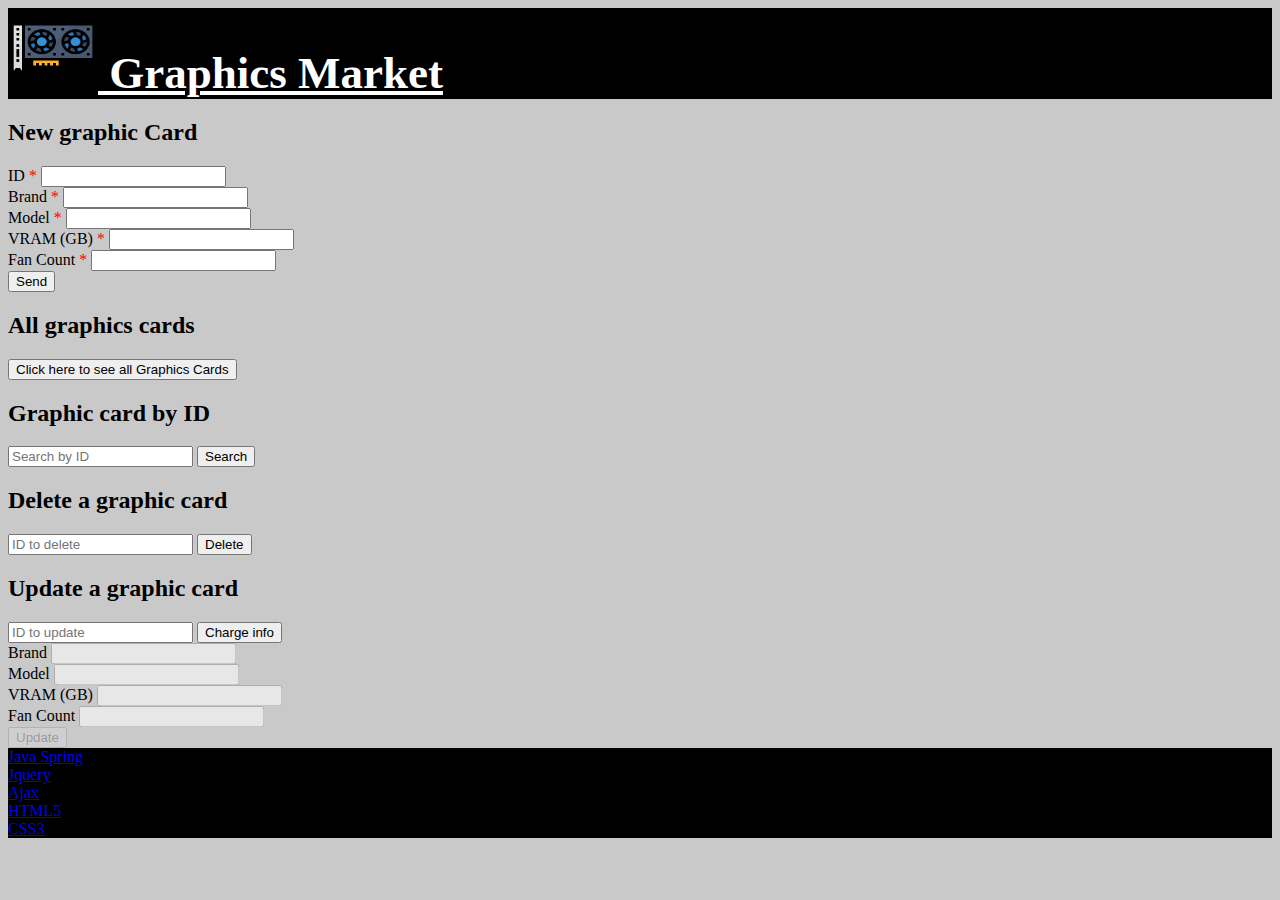
<file: Web/index.html>
<!doctype html>
<html lang="en">
  <head>
    <meta charset="utf-8">
    <meta name="viewport" content="width=device-width, initial-scale=1">
    <title>CRUD</title>
    <link rel="stylesheet" href="css/styles.css">
    <script src="js/jquery-3.7.0.min.js"></script>
    <link href="https://cdn.jsdelivr.net/npm/bootstrap@5.3.0/dist/css/bootstrap.min.css" rel="stylesheet" integrity="sha384-9ndCyUaIbzAi2FUVXJi0CjmCapSmO7SnpJef0486qhLnuZ2cdeRhO02iuK6FUUVM" crossorigin="anonymous">
  </head>
  <body style="background-color: #c9c9c9;">

    <!-- Navbar-->
    <nav class="navbar" style="background-color: #000000;">
      <div class="container">
        <a class="navbar-brand" href="#" id="textlogo">
          <img src="css/gpu-icon.png" alt="Logo" width="90" height="80" class="d-inline-block align-text-top">
          Graphics Market
        </a>
      </div>
    </nav>
    <!-- Navbar-->

    <!---------------------------Form------------------------------>
    <div class="container mt-5">
      <div class="text-center">
       <h2>New graphic Card</h2>
      </div>
      <form class="row g-3">
        <div class="col-md-2">
          <label class="form-label">ID<span class="required"> *</span></label>
          <input type="number" class="form-control border-dark" id="id" name="id" required>
        </div>
        <div class="col-md-10">
          <label class="form-label">Brand<span class="required"> *</span></label>
          <input type="text" class="form-control border-dark" id="brand" name="brand" required>
        </div>
        <div class="col-md-8">
          <label class="form-label">Model<span class="required"> *</span></label>
          <input type="text" class="form-control border-dark" id="model" name="model" required>
        </div>
        <div class="col-md-2">
          <label class="form-label">VRAM (GB)<span class="required"> *</span></label>
          <input type="number" class="form-control border-dark" id="vram" name="vram" required>
        </div>
        <div class="col-md-2">
          <label class="form-label">Fan Count<span class="required"> *</span></label>
          <input type="number" class="form-control border-dark" id="fanCount" name="fanCount" required>
        </div>
        <div class="d-grid">
          <button class="btn btn-primary" type="submit" id="enviar">Send</button>
        </div>
      </form>
    <div class="mt-3 alert" role="alert" id="message"></div>
    <!---------------------------Form------------------------------>


    <!---------------------------All graphics Table------------------------------>
    </div>
      <div class="container mt-5">
        <div class="text-center">
          <h2>All graphics cards</h2>
        </div>
        <div class="d-grid mt-4">
          <button type="button" class="btn btn-warning" id="list">Click here to see all Graphics Cards</button>
        </div>
        <!--Table-->
        <table class="table table-bordered border-dark mt-5" id="table">
        </table> 
        <!--Table--> 
      </div>
    </div>
   <!---------------------------All graphics Table------------------------------>

  <!---------------------------Graphic Card by ID------------------------------>
    <div class="container mt-1">
      <div class="text-center">
        <h2>Graphic card by ID</h2>
      </div>
      <div class="container-fluid mt-4">
        <form class="row g-3 justify-content-center" role="search">
          <input class="col-md-3 me-2" type="number" placeholder="Search by ID" id="byid">
          <button class="col-md-2 btn btn-success " type="submit" id="enviarid">Search</button>
        </form>
      </div>
      <!--Table-->
      <table class="table table-bordered border-dark mt-2" id="tableid">
      </table> 
      <!--Table-->
      <div class="alert" role="alert" id="errormes"></div>
    </div>
   <!---------------------------Graphic Card by ID------------------------------>

     <!---------------------------Delete a graphic Card------------------------------>
     <div class="container mt-1">
      <div class="text-center">
        <h2>Delete a graphic card</h2>
      </div>
      <div class="container-fluid mt-4">
        <form class="row g-3 justify-content-center" role="search">
          <input class="col-md-3 me-1" type="number" placeholder="ID to delete" id="idDelete">
          <button class="col-md-2 btn btn-danger" type="submit" id="deleteid">Delete</button>
        </form>
      </div>
      <div class="mt-3 alert" role="alert" id="mensajeEliminar"></div>
    </div>
   <!---------------------------Graphic Card by ID------------------------------>  

   <!---------------------------Update a graphic Card------------------------------>
     <div class="container mt-1">
      <div class="text-center">
        <h2>Update a graphic card</h2>
      </div>
      <div class="container-fluid mt-4">
        <form class="row g-3 justify-content-center" role="search" id="formUpdate">
          <input class="col-md-3 me-1" type="number" placeholder="ID to update" id="idUpdate">
          <button class="col-md-2 btn btn-secondary" type="submit" id="deleteid">Charge info</button>
        </form>
      </div>
      <div class="mt-3 alert" role="alert" id="mensajeCharge"></div>
      <form class="row g-3 mt-2" id="update">
        <div class="col-md-12">
          <label class="form-label">Brand</label>
          <input type="text" class="form-control border-dark" id="updateBrand"required disabled>
        </div>
        <div class="col-md-8">
          <label class="form-label">Model</label>
          <input type="text" class="form-control border-dark" id="updateModel" required disabled>
        </div>
        <div class="col-md-2">
          <label class="form-label">VRAM (GB)</label>
          <input type="number" class="form-control border-dark" id="updateVram" required disabled>
        </div>
        <div class="col-md-2">
          <label class="form-label">Fan Count</label>
          <input type="number" class="form-control border-dark" id="updateFanCount" required disabled>
        </div>
        <div class="d-grid">
          <button class="btn btn-primary" type="submit" id="enviarupdate" disabled>Update</button>
        </div>
      </form>
      <div class="mt-3 alert" role="alert" id="mensajeUpdate"></div>
    </div>
   <!---------------------------Update a graphic Card------------------------------>     

  <!---------------------------Footer------------------------------>  
  <footer class="pb-4 pt-4 "style="background-color: #000000;" >
    <div class="container">
        <div class="row text-center">
            <div class="col-12 col-lg">
                <a href="#">Java Spring</a>
            </div>
            <div class="col-12 col-lg">
                <a href="#">Jquery</a>
            </div>
            <div class="col-12 col-lg">
                <a href="#">Ajax</a>
            </div>
            <div class="col-12 col-lg">
                <a href="#">HTML5</a>
            </div>                                                   
            <div class="col-12 col-lg">
                <a href="#">CSS3</a>
            </div>                            
        </div>
    </div>
  </footer>
  <!---------------------------Footer------------------------------>  

    <script src="js/app.js"></script>
    <script src="https://cdn.jsdelivr.net/npm/bootstrap@5.3.0/dist/js/bootstrap.bundle.min.js" integrity="sha384-geWF76RCwLtnZ8qwWowPQNguL3RmwHVBC9FhGdlKrxdiJJigb/j/68SIy3Te4Bkz" crossorigin="anonymous"></script>
  </body>
</html>
</file>
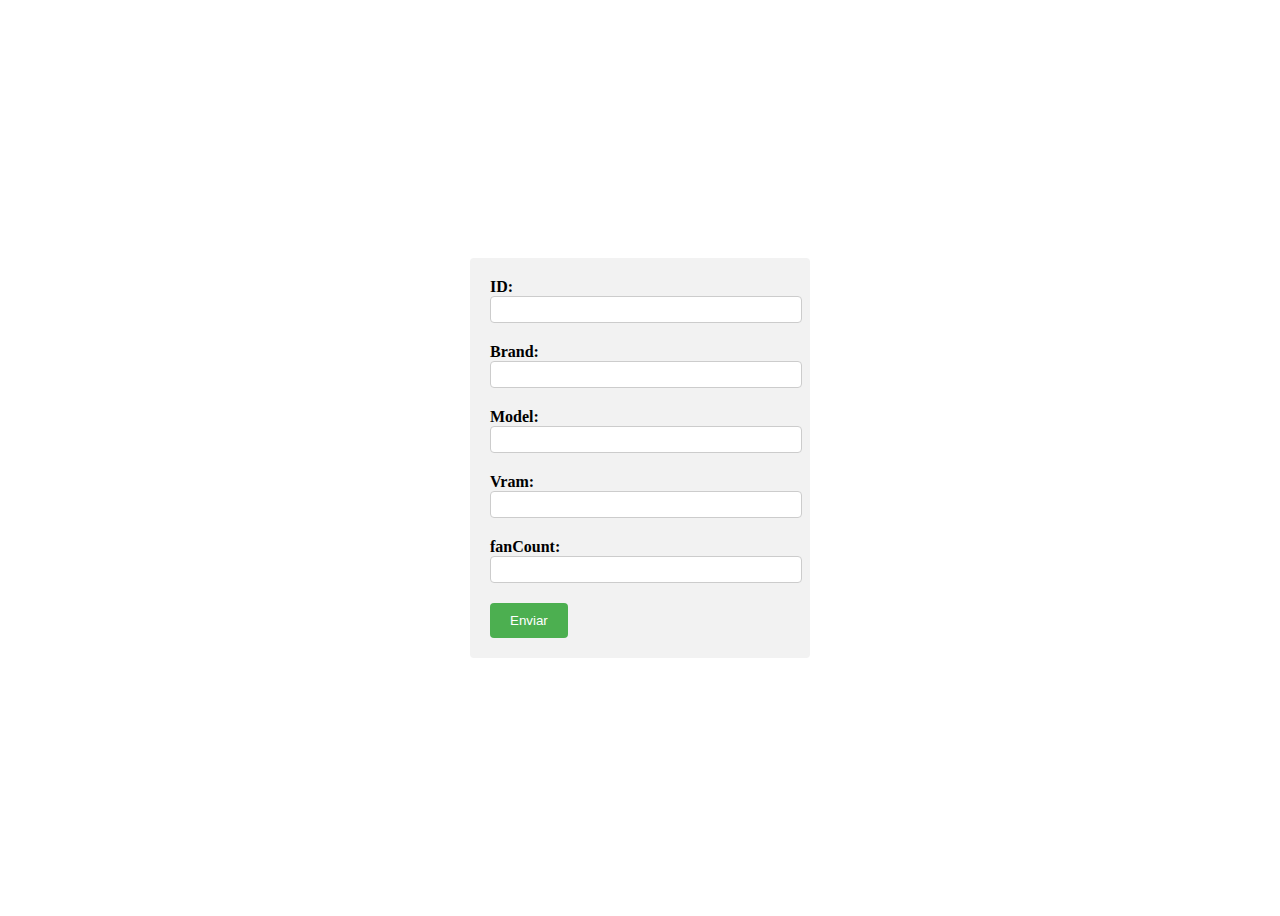
<file: Web/formulario.html>
<!DOCTYPE html>
<html lang="es">
<head>
    <meta charset="UTF-8">
    <meta http-equiv="X-UA-Compatible" content="IE=edge">
    <meta name="viewport" content="width=device-width, initial-scale=1.0">
    <title>FORMULARIO</title>    
    <link rel="stylesheet" href="css/estilos.css">
    <script src="js/jquery-3.7.0.min.js"></script>
</head>
<body>
<form>
    <div class="form-group">
      <label for="id">ID:</label>
      <input type="id" id="id" name="id" required>
    </div>  
    <div class="form-group">
      <label for="brand">Brand:</label>
      <input type="text" id="brand" name="brand" required>
    </div>
    <div class="form-group">
      <label for="model">Model:</label>
      <input type="text" id="model" name="model" required>
    </div>
    <div class="form-group">
      <label for="vram">Vram:</label>
      <input type="number" id="vram" name="vram" required>
    </div>
    <div class="form-group">
      <label for="fanCount">fanCount:</label>
      <input type="number" id="fanCount" name="fanCount" required>
    </div>
    <button type="submit" id="enviar">Enviar</button>
  </form>   
  <div class="mensaje" id="mensaje"></div>
  <div class="error" id="error-message"></div>

  <script type="text/javascript" src="js/app.js"></script>
</body>
</html>
</file>
<file: Web/css/styles.css>
#textlogo{
  font-size: 45px;
  font-weight: bold;
  color: rgb(255, 255, 255);
}
.resaltado {
 font-weight: bold;
 font-style: italic;
}
.required{
  color: red;
}
</file>
<file: Web/css/estilos.css>
.form-group {
    margin-bottom: 20px;
  }
  
  label {
    display: block;
    font-weight: bold;
  }
  
  input {
    width: 100%;
    padding: 5px;
    border: 1px solid #ccc;
    border-radius: 4px;
  }
  
  button {
    padding: 10px 20px;
    background-color: #4CAF50;
    color: white;
    border: none;
    border-radius: 4px;
    cursor: pointer;
  }
  
  button:hover {
    background-color: #45a049;
  }

body {
    display: flex;
    justify-content: center;
    align-items: center;
    height: 100vh;
  }
  
  form {
    width: 300px;
    padding: 20px;
    background-color: #f2f2f2;
    border-radius: 4px;
  }
</file>
